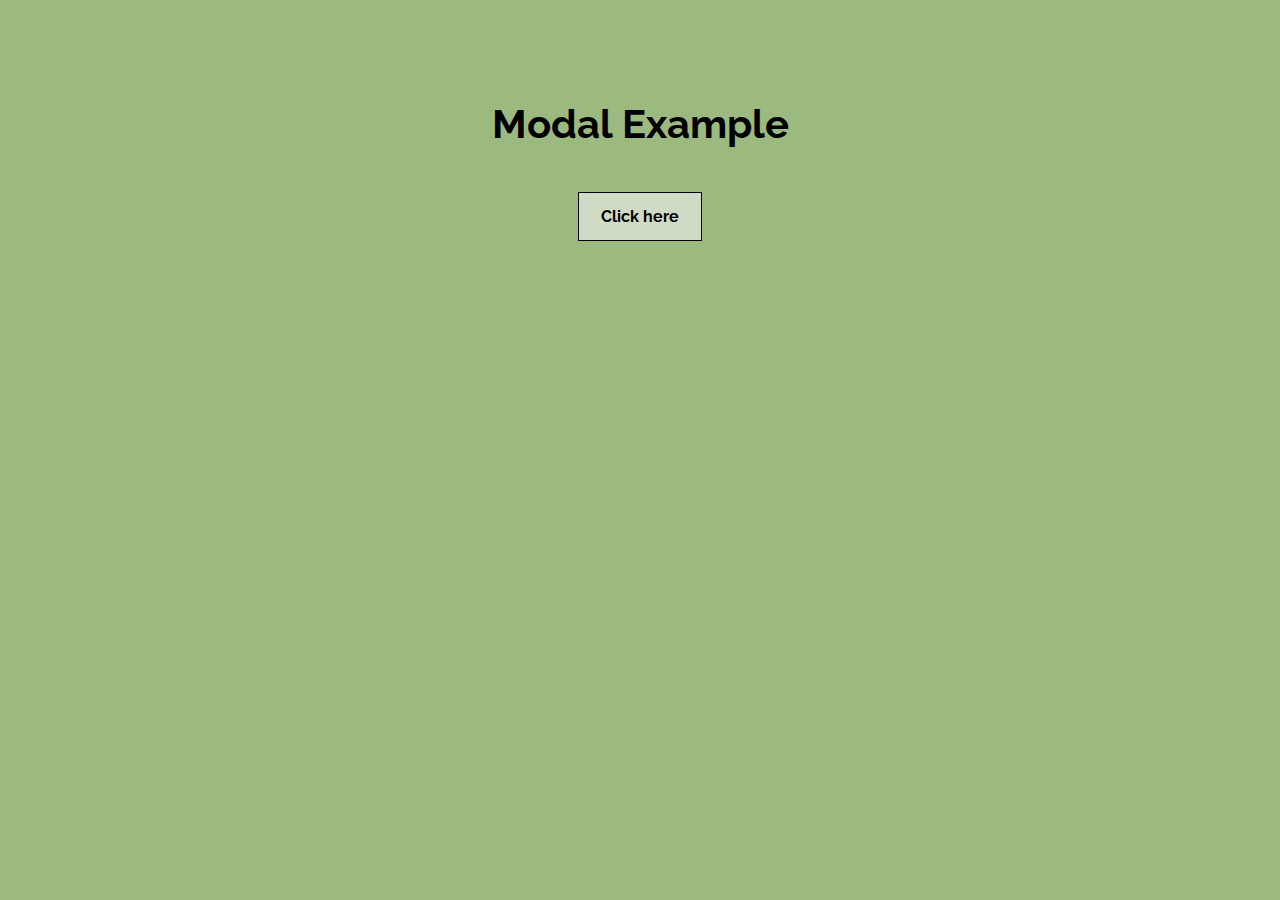
<file: modal/index.html>
<!DOCTYPE html>
<html>
  <head>
    <meta charset="utf-8">
    <script src="https://ajax.googleapis.com/ajax/libs/jquery/2.2.2/jquery.min.js"></script>
    <link href='https://fonts.googleapis.com/css?family=Raleway:400,600' rel='stylesheet' type='text/css'>
    <link rel="stylesheet" href="assets/styles.css">
    <title>Modal-World</title>
  </head>
  <body>
    <div id="content">

      <h2 class="header">
        Modal Example
      </h2>

      <a href="#" class="button">Click here</a>

    <div id="modal">
       <div class="modalcontent">
         <button> X </button>
         <h3> Thanks for visiting! </h3>
         <p> Have a great day.</p>
       </div>
     </div>

    </div>
  <script src="assets/modals.js"></script>
  </body>
</html>
</file>
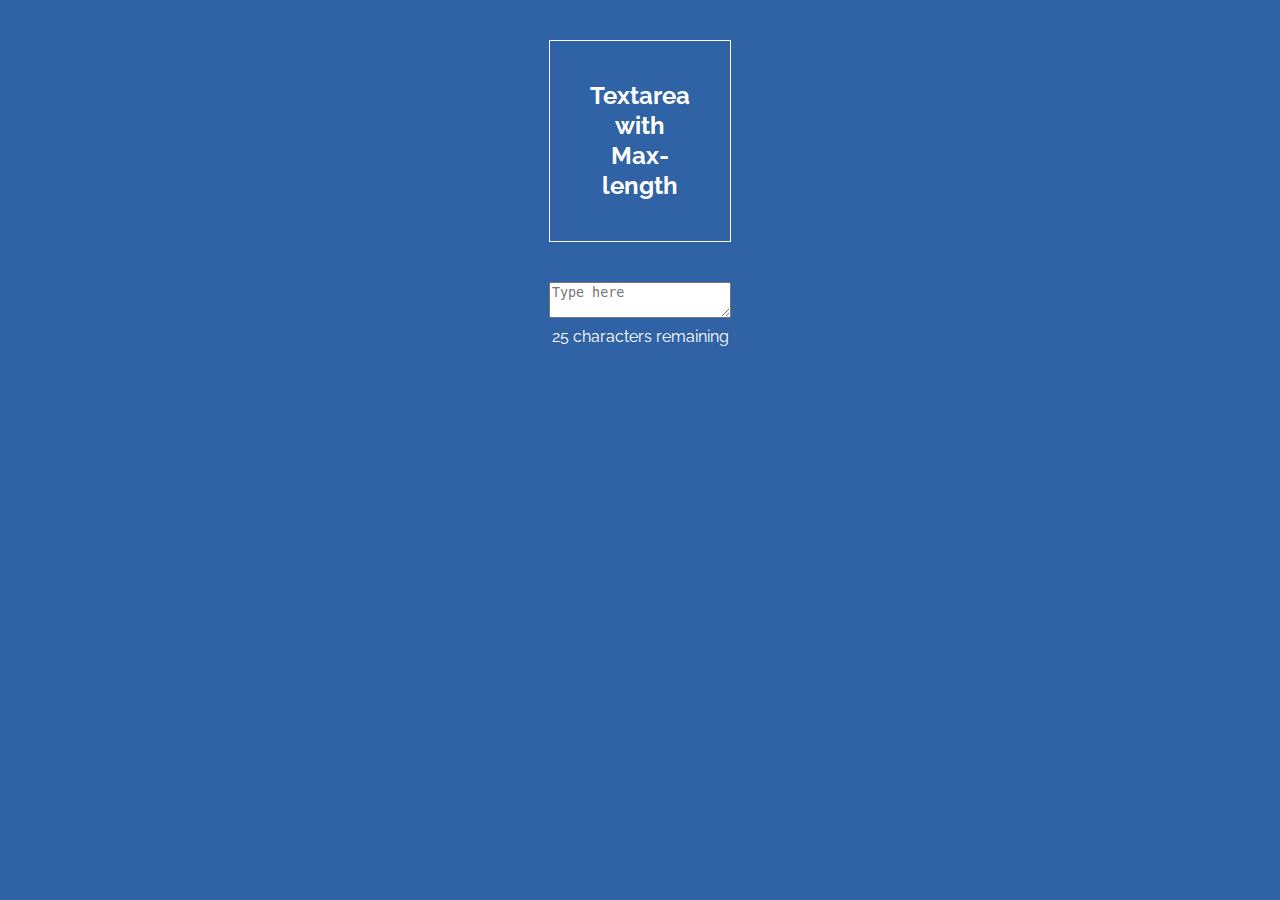
<file: textarea/index.html>
<!DOCTYPE html>
<html>
  <head>
    <meta charset="utf-8">
    <script src="https://ajax.googleapis.com/ajax/libs/jquery/2.2.2/jquery.min.js"></script>
    <link href='https://fonts.googleapis.com/css?family=Raleway:400,600' rel='stylesheet' type='text/css'>
    <link rel="stylesheet" href="assets/styles.css">
    <title>TextArea</title>
  </head>
  <body>
    <div id="content">

      <h2 class="header">
        Textarea with Max-length
      </h2>
      <textarea placeholder="Type here"></textarea>
      <br>
      <span id="remain">25</span> characters remaining


   </div>
  <script src="assets/textarea.js"></script>
 </body>
</html>
</file>
<file: modal/assets/styles.css>
body {
  margin: 0;
  top: 0;
  padding: 0;
}

#content {
  width:100%;
  height: 100vh;
  background-color: #9CBA7F;
  font-family: 'Raleway', Helvetica, sans-serif;
  text-align: center;
}

#modal{
  background-color: #888;
  position: fixed;
  top: 0;
  width: 100%;
  height: 100%;
  overflow: auto;
  display: none;
  opacity: .80;
}

.modalcontent {
  background-color: #DDD;
  padding: 15px;
  border: 1px solid black;
  border-radius: 5px;
  width: 350px;
  margin-left: auto;
  margin-right: auto;
  margin-top: 275px;
  text-align: center;
}

.header {
  font-size: 40px;
  margin-top: 0;;
  margin-bottom: 20px;
  padding: 100px 40px 40px 40px;
}

.button {
  border: solid 1px black;
  padding: 14px 22px;
  cursor: pointer;
  background-color: #CFDBC5;
  font-size: 16px;
  font-weight: bolder;
  color: black;
  text-decoration: none;
}


button {
  display: inline-block;
  margin-left: 310px;
  margin-bottom: 10px;
  text-decoration: none;
  padding: 5px 10px;
}

h3 {
  margin: 0;
}

p {
  margin-top: 30px;
  margin-bottom: 20px;
}
</file>
<file: textarea/assets/styles.css>
body{
  margin: 0;
  top: 0;
  padding: 0;
  background-color: #3063A5;
}

#content {
  width:100%;
  height: 100%;
  background-color: #3063A5;
  color: #FFF;
  font-family: 'Raleway', Helvetica, sans-serif;
  text-align: center;
  margin-top: 40px;
}

h2 {
  margin: 0px;
  padding: 40px;
  border: 1px solid #FFF;
  line-height: 1.25;
  margin-bottom: 20px;
}

.header {
  width: 100px;
  margin-right: auto;
  margin-left: auto;
}

textarea{
  margin: 20px 0 5px 0;


}
</file>
